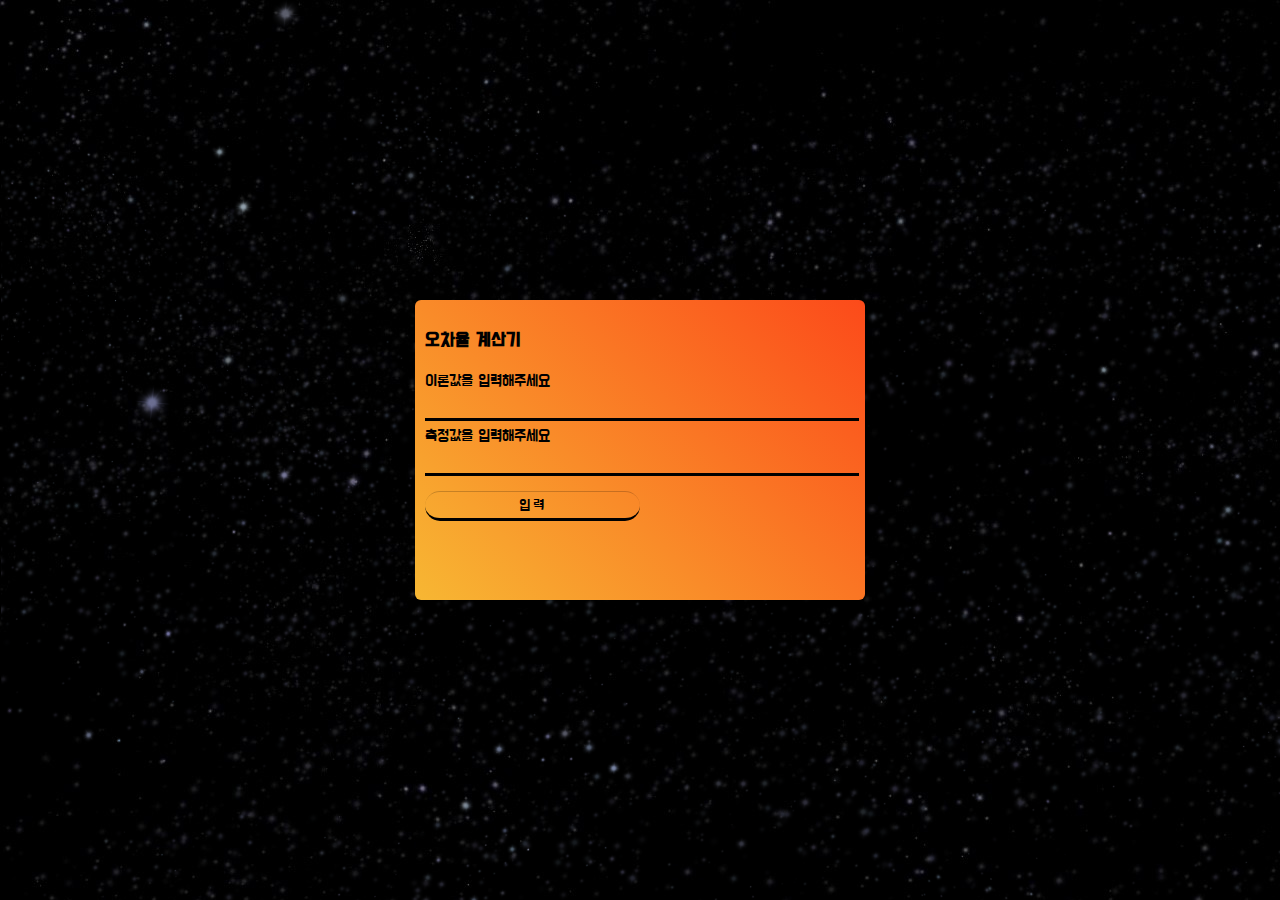
<file: index.html>
<!doctype html>
<html lang="en">
<head>
    <meta charset="UTF-8">
    <meta name="viewport"
          content="width=device-width, user-scalable=no, initial-scale=1.0, maximum-scale=1.0, minimum-scale=1.0">
    <meta http-equiv="X-UA-Compatible" content="ie=edge">
    <link rel="stylesheet" type="text/css" href="./css/reset.css" />
    <link rel="stylesheet" type="text/css" href="css/star.css" />
    <title>오차율 계산기</title>
</head>
<body>

    <div class="starBg">
            <div class="card">
                <h3>오차율 계산기</h3>
                <form id="form">
                    <label for="tv">이론값을 입력해주세요</label>
                    <input type="text" id="tv" />
                    <label for="dv">측정값을 입력해주세요</label>
                    <input type="text" id="dv"/>
                    <input id="btn" type="submit" value="입력">
                </form>
                <h3 id="result"></h3>
            </div>
        <section class="bottom"></section>
    </div>
    <script src="star.js"></script>
</body>
</html>
</file>
<file: css/star.css>
@import url("https://fonts.googleapis.com/css2?family=Do+Hyeon&display=swap");
body {
  overflow-x: hidden;
  background: url(../image/bg.jpg);
  font-family: 'Do Hyeon', sans-serif;
}

.starBg {
  background: url(../image/star.png);
    height:100vh;
    display: flex;
    justify-content: center;
    align-items: center;
}

 .card {
  display: inline-block;
  margin: 0 2%;
  width: 450px;
  height: 300px;
  border-radius: 6px;
  box-sizing: border-box;
  padding: 10px;
  background: linear-gradient(45deg, #f7b733, #fc4a1a);
}

 #form {
     display:flex;
     flex-direction: column;
     padding-bottom: 10px;
 }

 input{
     width: 100%;
     border:none;
     border-bottom: 3px solid black;
     outline:none;
     color: #636e72;
     font-size:18px;
     height:25px;
     background: none;
     margin-bottom:5px;
 }

#btn{
    margin-top:10px;
    height: 30px;
    border-bottom: 3px solid black;
    border-top: 1px solid rgba(0,0,0,0.2);
    outline: none;
    border-radius: 20px;
    color: black;
    font-size: 15px;
    letter-spacing: 2px;
    cursor: pointer;
    width:50%;
}

#result {
    margin-bottom:10px;
}
</file>
